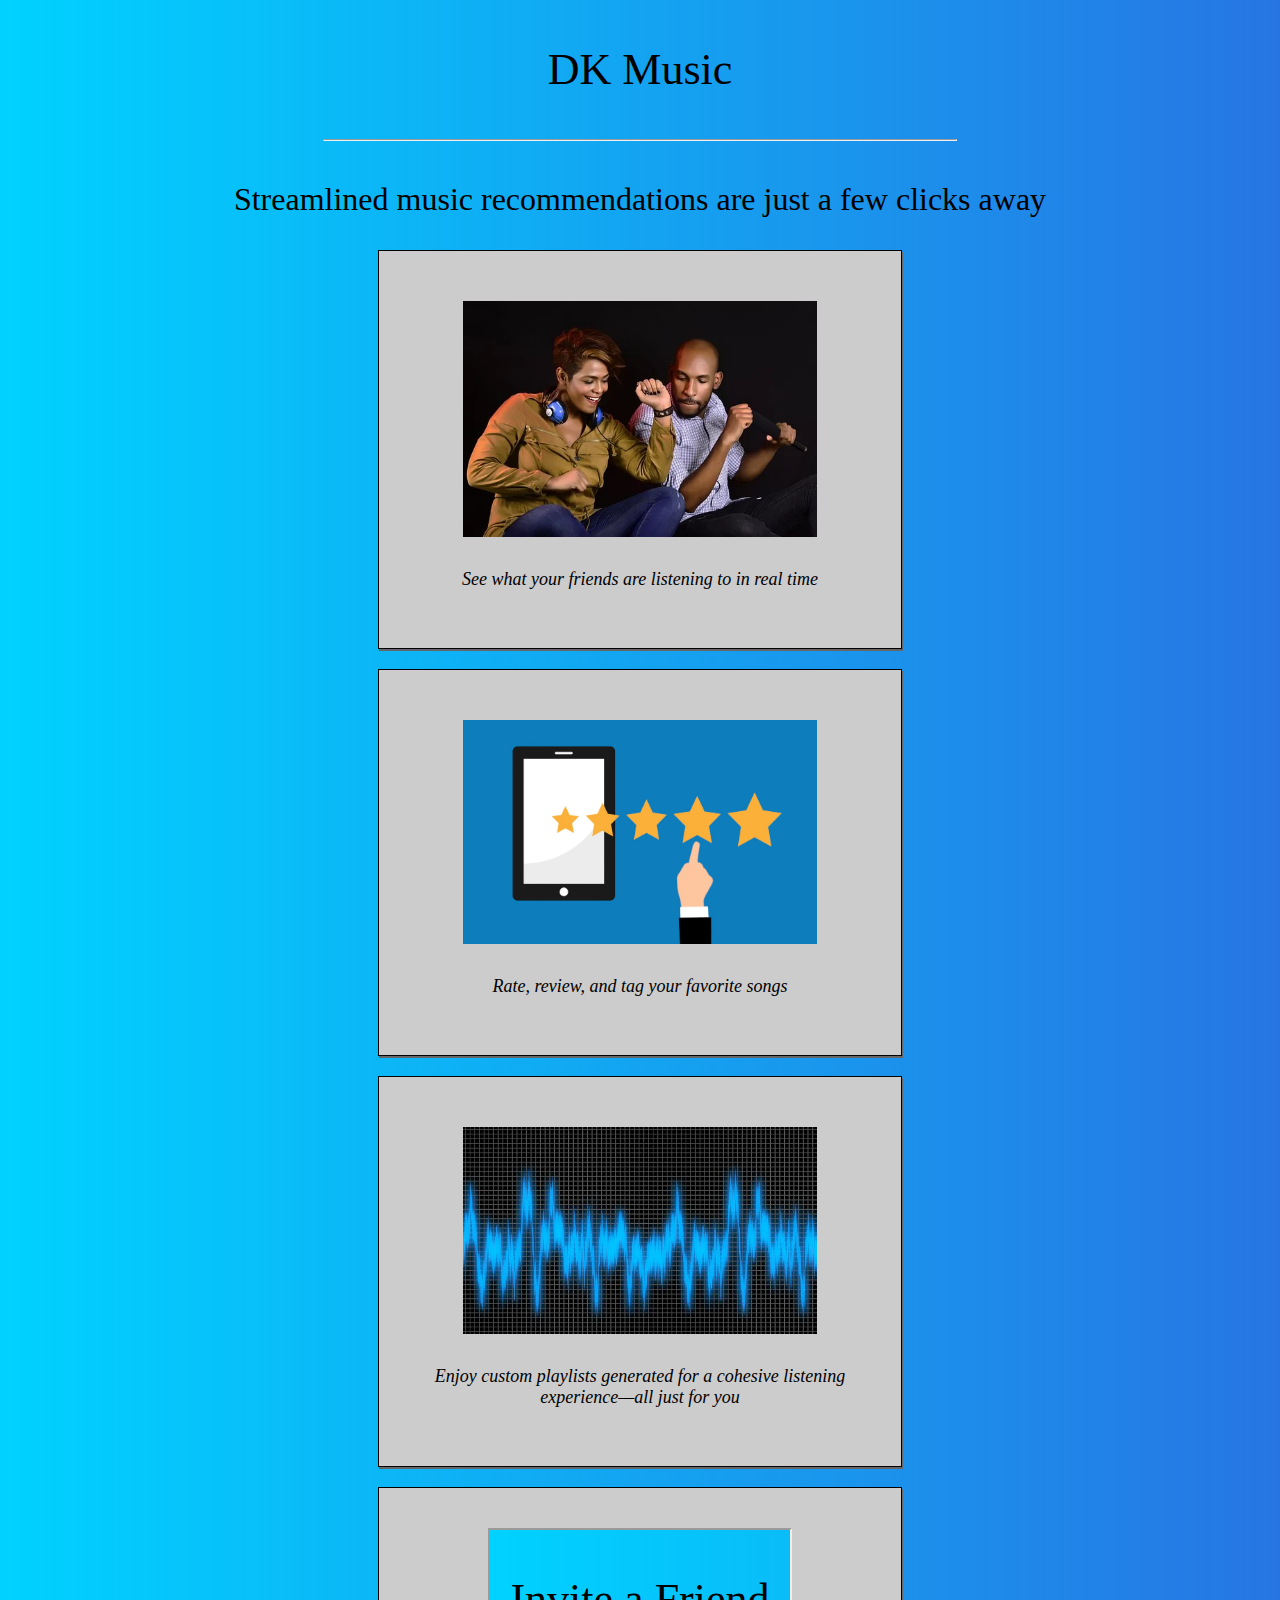
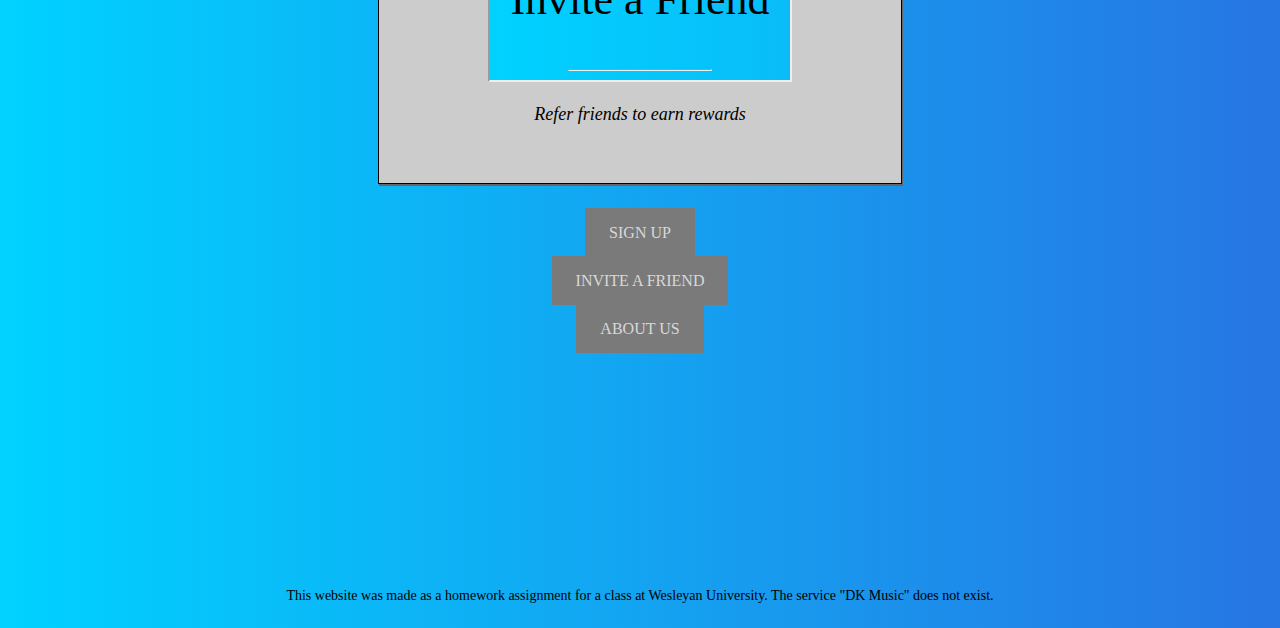
<file: index.html>
<!DOCTYPE HTML>
<html lang="en">
    <head>
    <meta charset="utf-8">
    <meta name="viewport" content="width=device-width, initial-scale=1.0">
    <title>DK Music</title>
    <link rel="stylesheet" href="DK_Style.css">
    </head>
    <body>
    <p class="title">DK Music</p>
    <hr style="width:50%;text-align:center">
    <p class="subtitle">Streamlined music recommendations are just a few clicks away</p>
    <div class="imgbox" id="box1">
        <img src="assets/img1.jpg" alt="A pair of happy users listening to music">
        <p class="imgcaption">See what your friends are listening to in real time</p>
    </div>
    <div class="imgbox" id="box2">
        <img src="assets/img2.jpg" alt="A user giving a 5 star rating'">
        <p class="imgcaption">Rate, review, and tag your favorite songs</p>
    </div>
    <div class="imgbox" id="box3">
        <img src="assets/img3.jpg" alt="A visual depiction of a sound wave">
        <p class="imgcaption">Enjoy custom playlists generated for a cohesive listening experience—all just for you</p>
    </div>
    <div class="imgbox" id="box4">
        <iframe src="referral.html" title="Refer a Friend"></iframe>
        <p class="imgcaption">Refer friends to earn rewards</p>
    </div>
    <ul>
        <li><a href="signup.html">Sign Up</a></li>
        <li><a href="referral.html">Invite a Friend</a></li>
        <li><a href="about.html">About Us</a></li>
    </ul>
    <p class="disclaimer" id="service_disc">This website was made as a homework assignment for a class at Wesleyan University. The service "DK Music" does not exist.</p>
    </body>
</html>
</file>
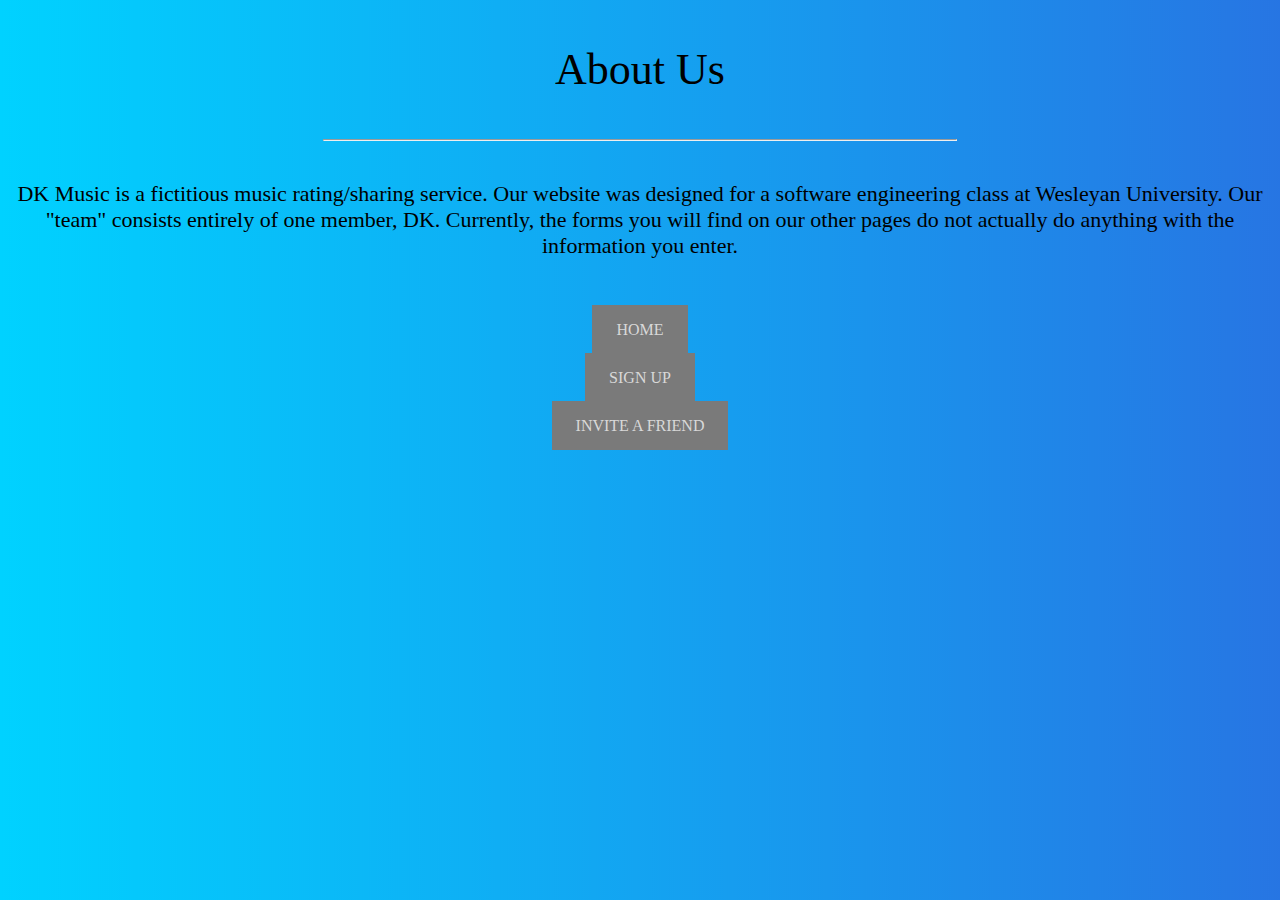
<file: about.html>
<!DOCTYPE HTML>
<html lang="en">
    <head>
    <meta charset="utf-8">
    <meta name="viewport" content="width=device-width, initial-scale=1.0">
    <title>About</title>
    <link rel="stylesheet" href="DK_Style.css">
    </head>
        <body>
            <p class="title">About Us</p>
            <hr style="width:50%;text-align:center;">
            <p>DK Music is a fictitious music rating/sharing service. Our website was designed for a software engineering class at 
                Wesleyan University. Our "team" consists entirely of one member, DK. Currently, the forms you will find on our other 
                pages do not actually do anything with the information you enter.
            </p>
            <ul>
                <li><a href="index.html">Home</a></li>
                <li><a href="signup.html">Sign Up</a></li>
                <li><a href="referral.html">Invite a Friend</a></li>
            </ul>
        </body>
    </html>
</file>
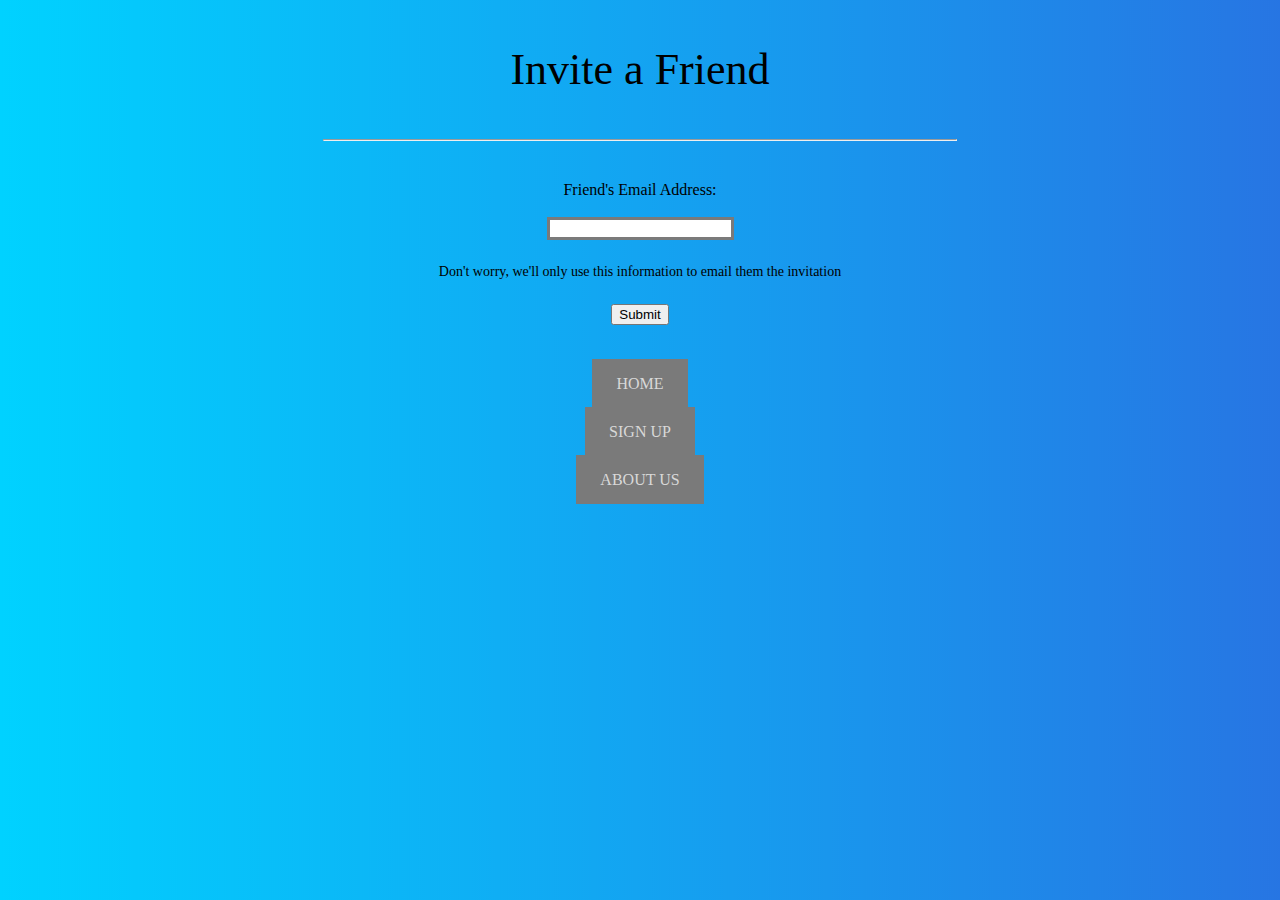
<file: referral.html>
<!DOCTYPE HTML>
<html lang="en">
    <head>
    <meta charset="utf-8">
    <meta name="viewport" content="width=device-width, initial-scale=1.0">
    <title>DK Music Friend Referral</title>
    <link rel="stylesheet" href="DK_Style.css">
    </head>
        <body>
            <p class="title">Invite a Friend</p>
            <hr style="width:50%;text-align:center;">
            <form>
                <label for="friend_email">Friend's Email Address:</label><br><br>
                <input type="text" id="friend_email" name="friend_email"><br>
                <p class="disclaimer" id="friend_disc">Don't worry, we'll only use this information to email them the invitation</p>
                <input type="submit" value="Submit">
            </form>
            <ul>
                <li><a href="index.html">Home</a></li>
                <li><a href="signup.html">Sign Up</a></li>
                <li><a href="about.html">About Us</a></li>
            </ul>
        </body>
    </html>
</file>
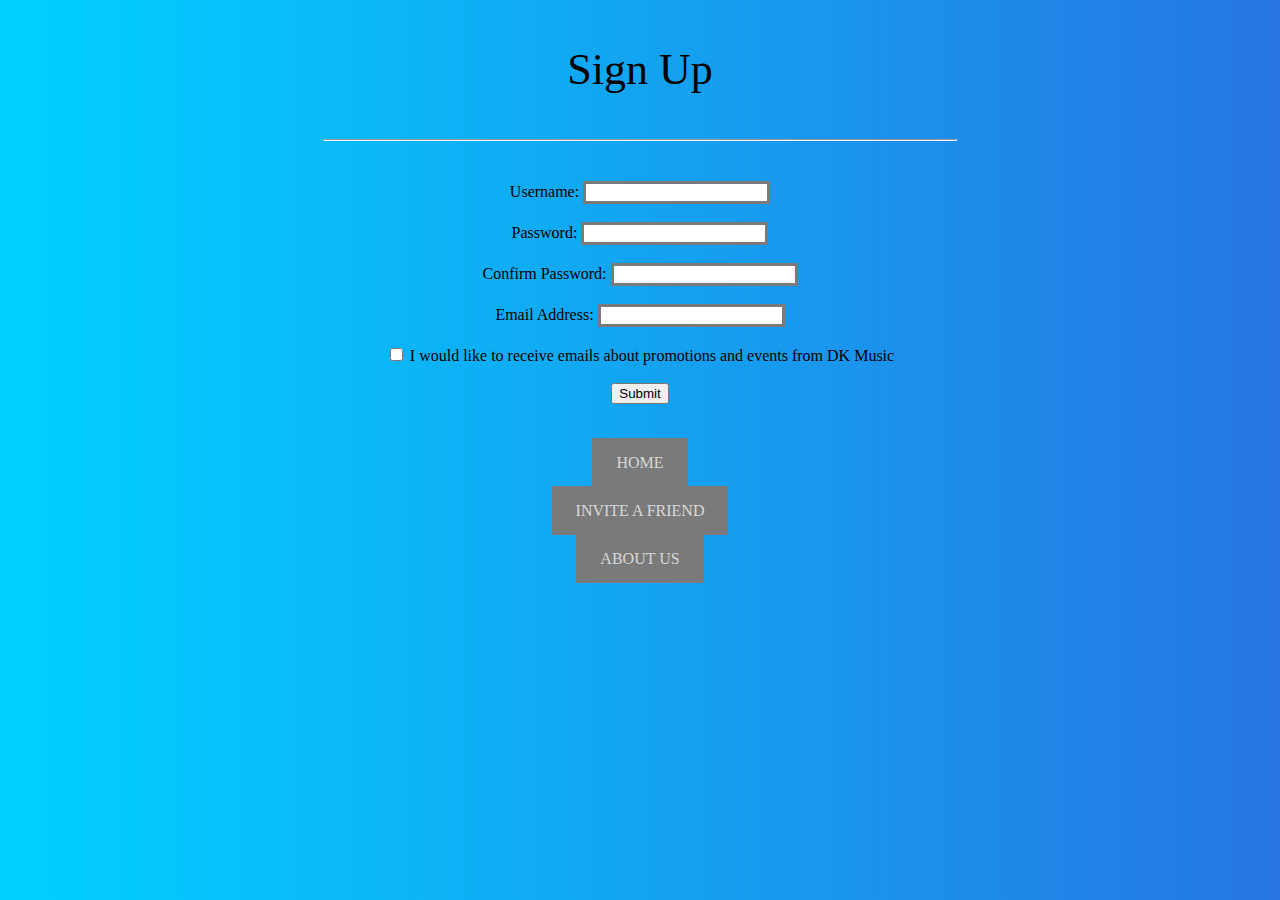
<file: signup.html>
<!DOCTYPE HTML>
<html lang="en">
    <head>
    <meta charset="utf-8">
    <meta name="viewport" content="width=device-width, initial-scale=1.0">
    <title>Sign Up for DK Music</title>
    <link rel="stylesheet" href="DK_Style.css">
    </head>
        <body>
            <p class="title">Sign Up</p>
            <hr style="width:50%;text-align:center;">
            <form>
                <label for="username">Username:</label>
                <input type="text" id="username" name="username"><br><br>
                <label for="pwd">Password:</label>
                <input type="text" id="pwd" name="pwd"><br><br>
                <label for="conf_pwd">Confirm Password:</label>
                <input type="text" id="conf_pwd" name="conf_pwd"><br><br>
                <label for="email">Email Address:</label>
                <input type="text" id="email" name="email"><br><br>
                <input type="checkbox" id="promobox" name="promobox" value="1">
                <label for="promobox"> I would like to receive emails about promotions and events from DK Music</label><br><br>
                <input type="submit" value="Submit">
            </form>
            <ul>
                <li><a href="index.html">Home</a></li>
                <li><a href="referral.html">Invite a Friend</a></li>
                <li><a href="about.html">About Us</a></li>
            </ul>
        </body>
    </html>
</file>
<file: DK_Style.css>
body{
    background-image: url("assets/background.png");
    text-align: center;
}

hr{
    margin: auto;
    margin-bottom: 40px;
}

p{
    font-size: 22px;
}

a {
    background-color: rgb(122, 122, 122);
    color: rgb(216, 216, 216);
    padding: 1em 1.5em;
    text-decoration: none;
    text-transform: uppercase;
  }

a:hover {
    background-color: rgb(66, 66, 66);
}

img{
    padding: 10px;
    margin: auto;
    width: 80%;
}

iframe{
    max-width: 100%;
    max-height: 100%;
}

ul{
    margin: auto;
    padding: 10px;
    list-style-type: none;
}

li{
    margin: 30px;
}

input[type=text]{
    border: 3px solid rgb(122, 122, 122);
}

input[type=text]:focus {
    border: 3px solid rgb(66, 66, 66);
  }

form{
    margin: 10px;
}

.title{
    font-size: 44px;
}

.subtitle{
    font-size: 32px;
}

.imgbox{
    width: 35%;
    background-color: rgb(204, 204, 204);
    border: 1px solid;
    padding: 10px;
    margin-left: auto;
    margin-right: auto;
    margin-top: 20px;
    box-shadow: 1px 2px #666666;
    text-align: center;
    
}

.imgcaption{
    font-size: 18px;
    font-style: italic;
}

.disclaimer{
    font-size: 14px;
}

#box1{
    left: 0px;
    padding: 40px;
}

#box2{
    right: 0px;
    padding: 40px;
}

#box3{
    left: 0px;
    padding: 40px;
}

#box4{
    right: 0px;
    padding: 40px;
}

#service_disc{
    padding: 10px;
    margin-top: 200px;
}

#friend_disc{
    padding: 10px;
}
</file>
